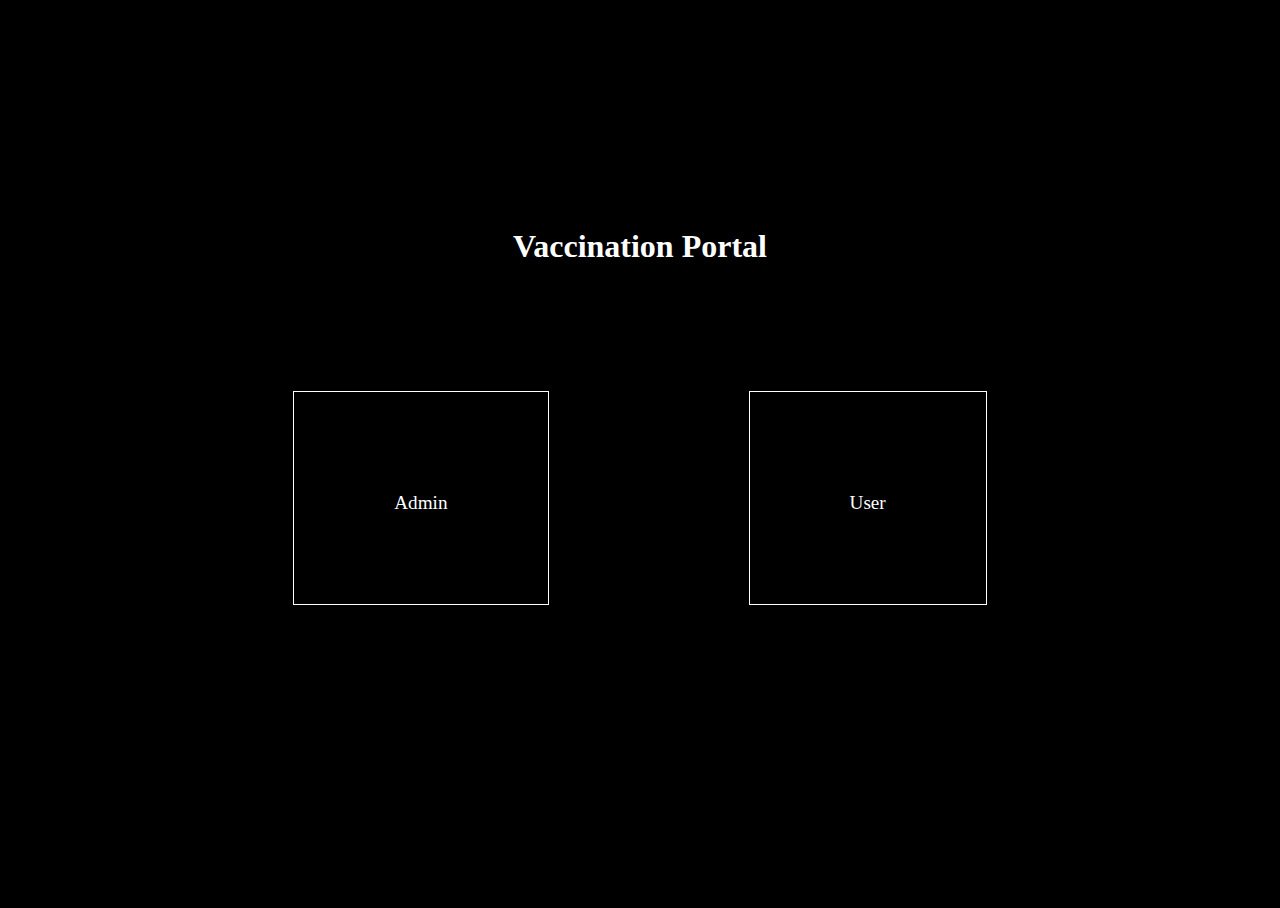
<file: templates/main.html>
<!DOCTYPE html>
<html lang="en">
<head>
    <meta charset="UTF-8">
    <meta name="viewport" content="width=device-width, initial-scale=1.0">
    <title>Vaccination Portal</title>
    <style>
        html, body{
            height: 100vh;
            color: white;
            background-color: black;
        }
        a{
            text-decoration: none;
            color: white;
        }
        body, #main{
            display: flex;
            justify-content: center;
            align-items: center;
        }
        body{
            flex-direction: column;
        }
        #main a div, #main a{
            margin: 100px;
            height: 50%;
            width: 60%;
        }
        #main a {
            font-size: larger;
            cursor: pointer;
            border: solid white 1px;
        }
        #main a:hover{
            font-size: larger;
        }
    </style>
</head>
<body>
    <h1>Vaccination Portal</h1>
    <div id="main">
        <a href="administrator">
            <div class="card">
                Admin
            </div>
        </a>
        <a href="user">
            <div class="card">
                User
            </div>
        </a>
    </div>
</body>
</html>
</file>
